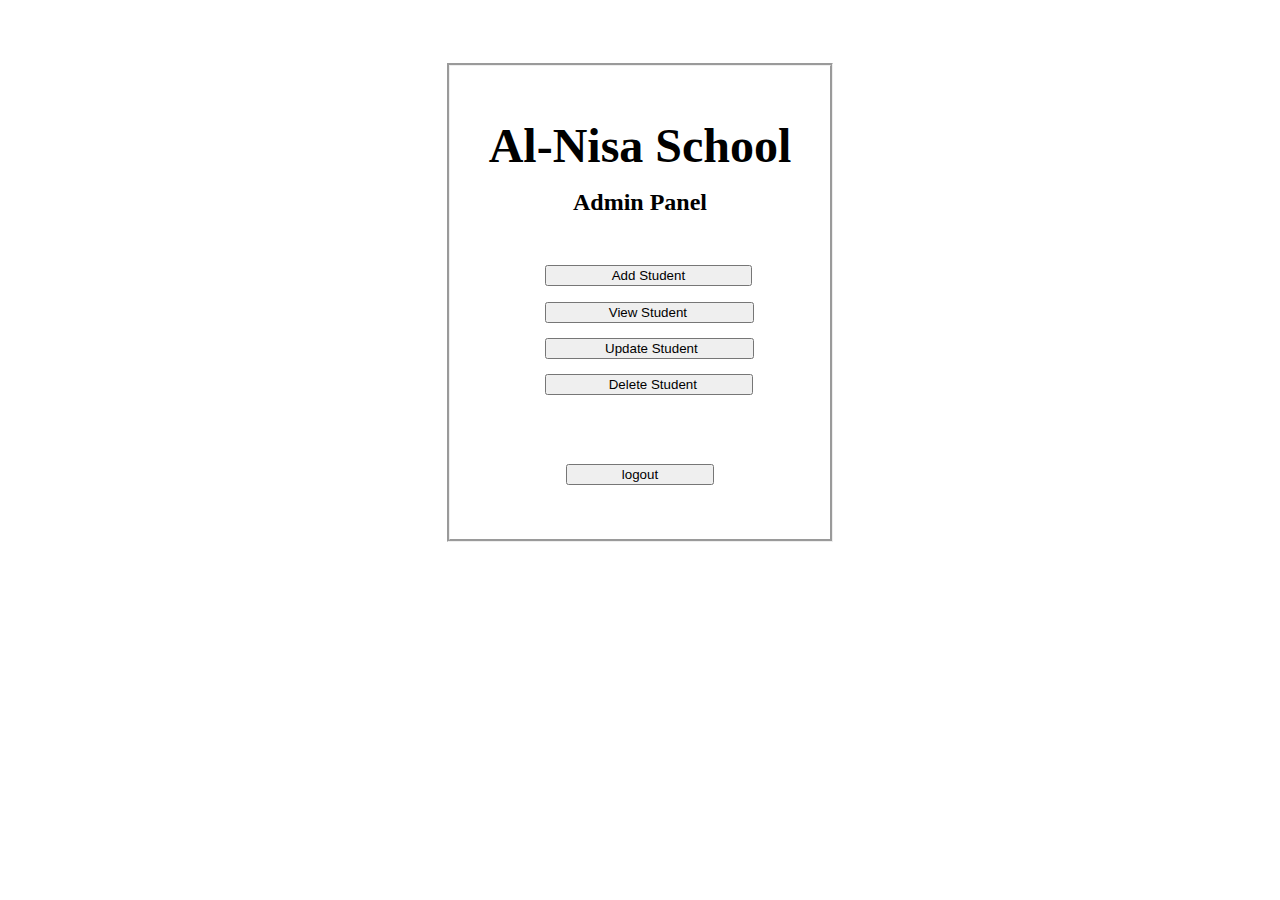
<file: index.html>
<!DOCTYPE html>
<html>


<head>
<style>
.one{

	text-align:center;
	width:30%;
	margin:auto;
border: groove;
margin-top:5%;
}
.two{

	text-align:center;
	width:40%;
	margin:auto;
margin-left:25%;

margin-top:4%;
}

.three{

	text-align:center;
	width:40%;
	margin:auto;

margin-top:4%;
}

</style>
<title>CMS</title>

</head>


<body>
<div class="one">
<br><br>

<p><b><font size="7">Al-Nisa School</font></b></p>
<p><b><font size="5">Admin Panel</font></b></p>
<br>
<div class="two">
<FORM action="add srudent.html" method="post">

<INPUT TYPE="SUBMIT" NAME="cmdReg" VALUE="                Add Student                ">

</FORM>

</div>
<div class="two">
<FORM action="view student.html" method="post">

<INPUT TYPE="SUBMIT" NAME="cmdReg" VALUE="               View Student                ">

</FORM>

</div>
<div class="two">
<FORM action="update student.html" method="post">

<INPUT TYPE="SUBMIT" NAME="cmdReg" VALUE="              Update Student             ">

</FORM>

</div>
<div class="two">
<FORM action="delete student.html" method="post">

<INPUT TYPE="SUBMIT" NAME="cmdReg" VALUE="               Delete Student             ">

</FORM>

</div>
<br><br><br>
<div class="three">
<FORM action="logout.html" method="post">

<INPUT TYPE="SUBMIT" NAME="cmdReg" VALUE="             logout             ">

</FORM>

</div>
<br><br><br>
</div>
</body>
</html>
</file>
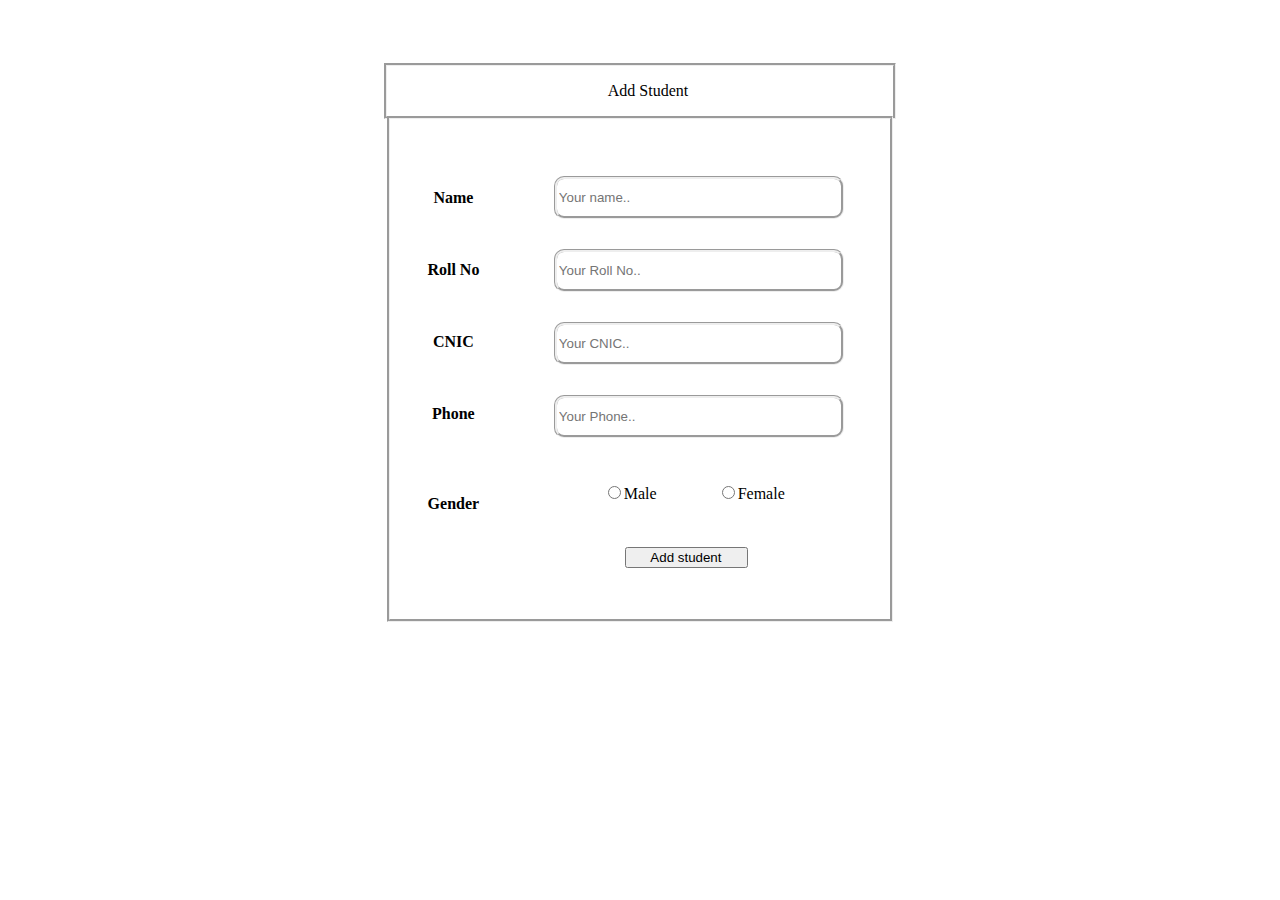
<file: add srudent.html>
<!DOCTYPE html>
<html>
<head>
<title>CMS</title>
<link href="mystyle.css" type="text/css" rel="stylesheet">
</head>
<body>
<div class="one">


<p>&nbsp;&nbsp;&nbsp;&nbsp;Add Student</p>


<div class="three">
<p>
<br><br><br>

<b>Name</b><br>
<br><br><br>
<b>Roll No</b><br>
<br><br><br>
<b>CNIC</b><br>
<br><br><br>
<b>Phone</b><br>
<br><br><br><br>
<b>Gender</b><br>
<br><br><br>
</p>

</div>




<div class="five">
<p><input type="text" id="fname" class="four" name="firstname" placeholder="Your name.."></p>
<p><input type="text" id="rno" class="six" name="Rollno" placeholder="Your Roll No.."></p>
<p><input type="text" id="cnic" class="six" name="CNIC" placeholder="Your CNIC.."></p>
<p><input type="text" id="PHONE" class="six" name="Phone" placeholder="Your Phone.."></p>

<div class="seven">
<FORM>
<INPUT TYPE="RADIO" NAME=�rda" VALUE=�y">Male&nbsp;&nbsp;&nbsp;&nbsp;&nbsp;&nbsp;&nbsp;&nbsp;&nbsp;&nbsp;&nbsp;&nbsp;&nbsp;&nbsp;
<INPUT TYPE="RADIO" NAME=�rda" VALUE=�n">Female
</FORM>

</div>
<div class="eight">
    <form action="submited.html" method="POST">

<INPUT TYPE="SUBMIT" NAME="cmdReg" VALUE="     Add student     ">

</FORM>

</div>

</div>
</body>
</html>
</file>
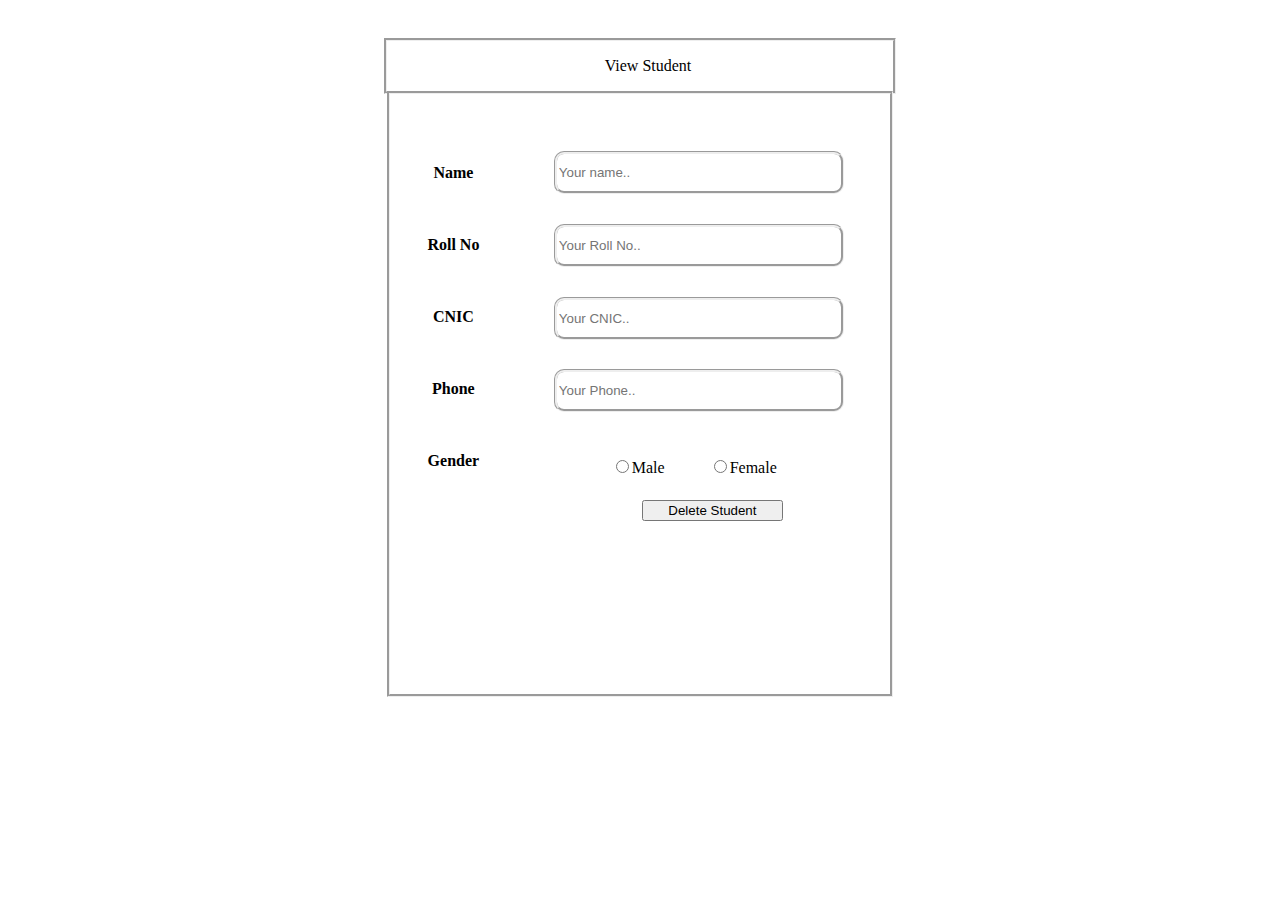
<file: Delete student.html>
<!DOCTYPE html>
<html>
<head>
<title>CMS</title>
<link href="mystyle2.css" type="text/css" rel="stylesheet">
</head>
<body>
<div class="one">


<p>&nbsp;&nbsp;&nbsp;&nbsp;View Student</p>


<div class="three">
<p>
<br><br><br>
<b>Name</b><br>
<br><br><br>
<b>Roll No</b><br>
<br><br><br>
<b>CNIC</b><br>
<br><br><br>
<b>Phone</b><br>
<br><br><br>
<b>Gender</b><br><br><br><br><br>
<br><br><br>
</p>

</div>



<div class="five">
    <p><input type="text" id="fname" class="four" name="firstname" placeholder="Your name.."></p>
    <p><input type="text" id="rno" class="six" name="Rollno" placeholder="Your Roll No.."></p>
    <p><input type="text" id="cnic" class="six" name="CNIC" placeholder="Your CNIC.."></p>
    <p><input type="text" id="PHONE" class="six" name="Phone" placeholder="Your Phone.."></p>



<div class="seven">
<FORM>
<INPUT TYPE="RADIO" NAME=�rda" VALUE=�y">Male &nbsp;&nbsp;&nbsp;&nbsp;&nbsp;&nbsp;&nbsp;&nbsp;&nbsp;
<INPUT TYPE="RADIO" NAME=�rda" VALUE=�n">Female
</FORM>


</div>
<div class="eight">
    <form action="submited.html" method="POST">

<INPUT TYPE="SUBMIT" NAME="cmdReg" VALUE="     Delete Student     ">

</FORM>

</div>

</div>
</body>
</html>
</file>
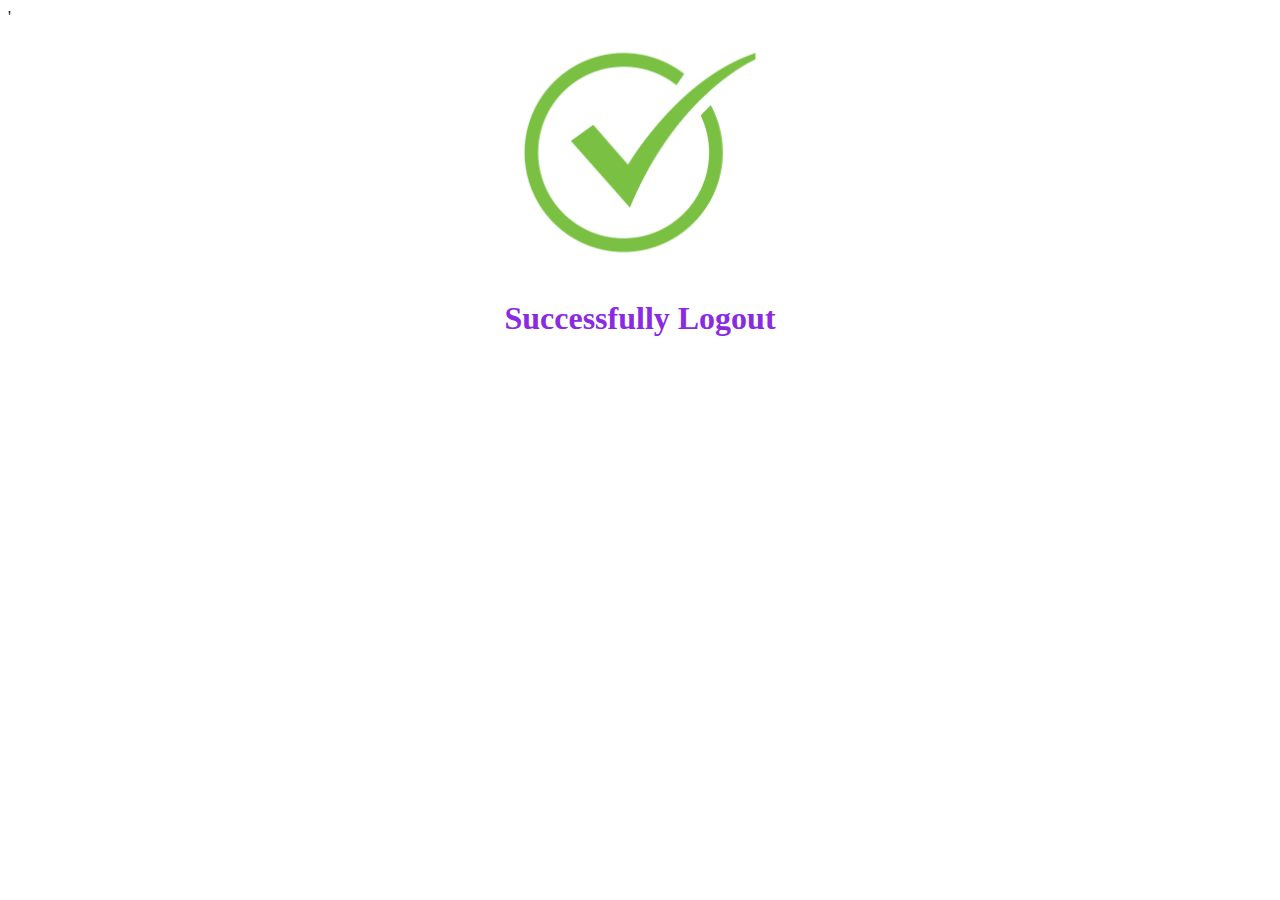
<file: logout.html>
<!DOCTYPE html>
<html lang="en">
<head>
    <meta charset="UTF-8">
    <meta name="viewport" content="width=device-width, initial-scale=1.0">
    <title>Logout</title>
    <link rel="stylesheet" href="mystyle3.css">'
</head>
<body>
    <img src="checkmark.png" alt="Submitted Successfully" class="center2">
    <h1>
        Successfully Logout
    </h1>
</body>
</html>
</file>
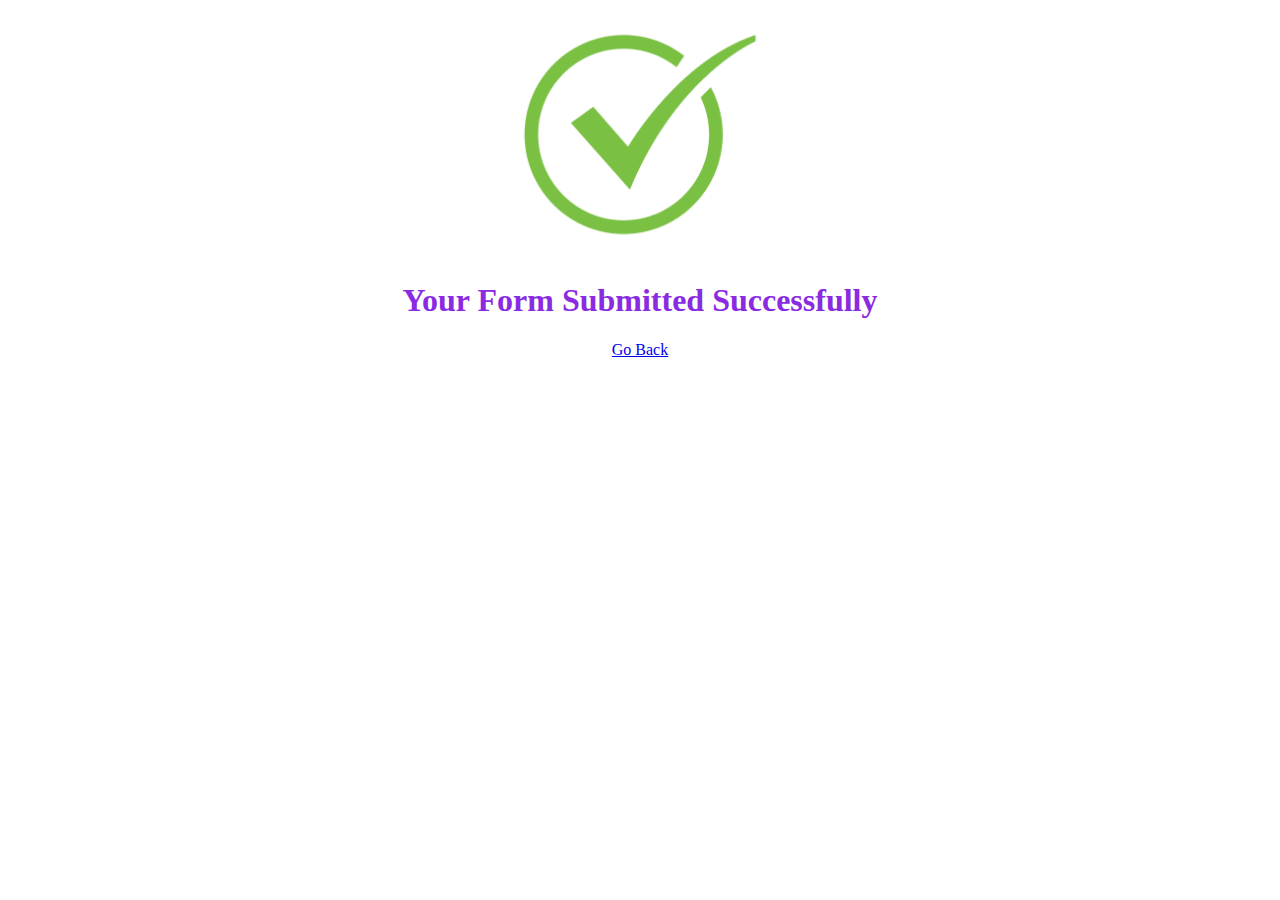
<file: submited.html>
<!DOCTYPE html>
<html lang="en">

<head>
    <meta charset="UTF-8">
    <meta name="viewport" content="width=device-width, initial-scale=1.0">
    <title>Your Form Submitted Successfully</title>
    <link rel="stylesheet" href="mystyle3.css">
</head>

<body>
    <img src="checkmark.png" alt="Submitted Successfully" class="center2">
    <h1>
        Your Form Submitted Successfully
    </h1>
    <p> <a href="index.html">Go Back</a>

    </p>


</body>

</html>
</file>
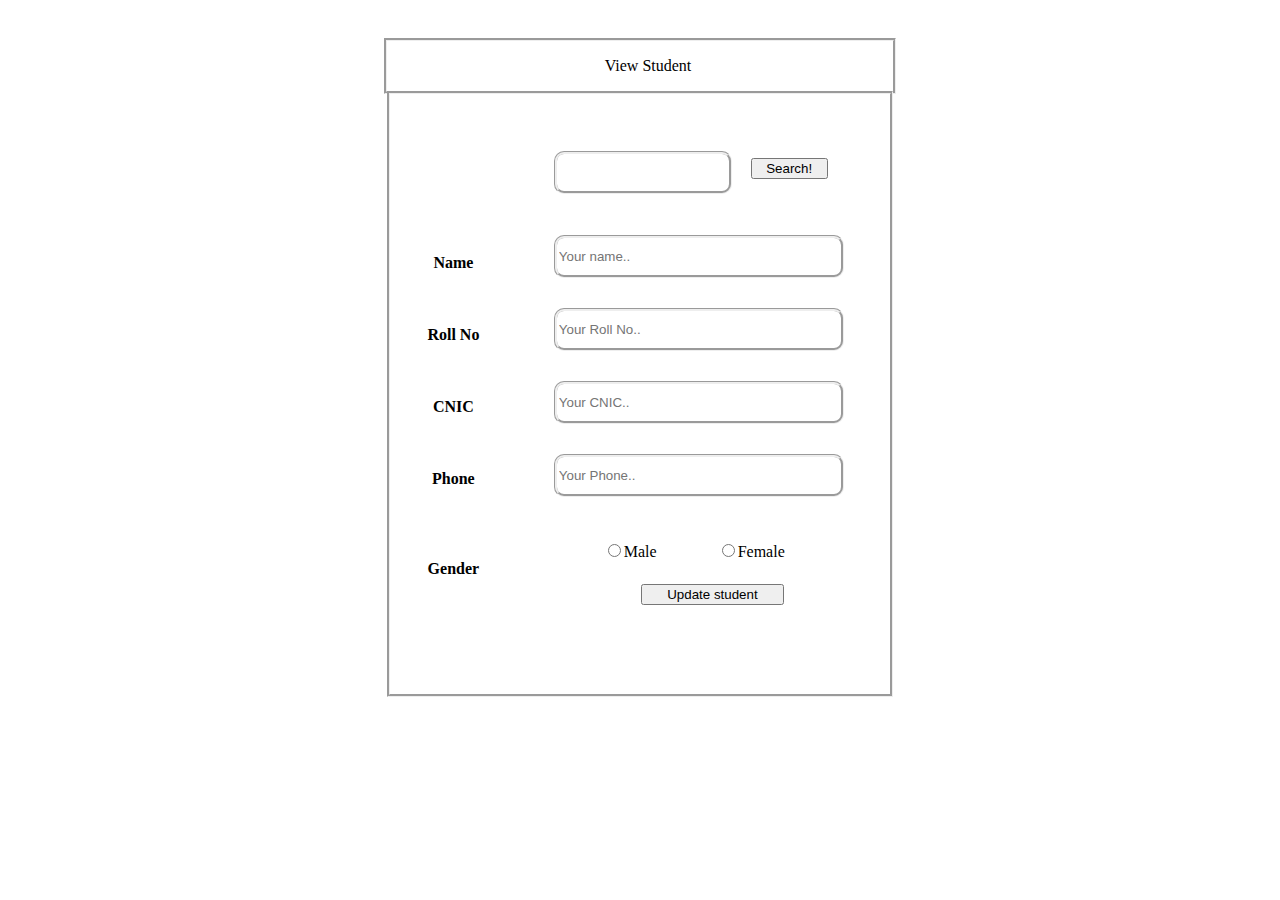
<file: Update student.html>
<!DOCTYPE html>
<html>
<head>
<title>CMS</title>
<link href="mystyle2.css" type="text/css" rel="stylesheet">
</head>
<body>
<div class="one">


<p>&nbsp;&nbsp;&nbsp;&nbsp;View Student</p>


<div class="three">
<p>
<br><br><br><br><br><br><br><br>
<b>Name</b><br>
<br><br><br>
<b>Roll No</b><br>
<br><br><br>
<b>CNIC</b><br>
<br><br><br>
<b>Phone</b><br>
<br><br><br><br>
<b>Gender</b><br>
<br><br><br>
</p>

</div>



<div class="five">
    <p><input type="text" id="Search" class="ten" name="Search"></p>
    <div class="eleven">
        <br>
        <FORM action="somepage.jsp" method="post">
        
        <INPUT TYPE="SUBMIT" NAME="cmdReg" VALUE="  Search!  ">
        
        </FORM>
        </div>

    <p><input type="text" id="fname" class="four" name="firstname" placeholder="Your name.."></p>
<p><input type="text" id="rno" class="six" name="Rollno" placeholder="Your Roll No.."></p>
<p><input type="text" id="cnic" class="six" name="CNIC" placeholder="Your CNIC.."></p>
<p><input type="text" id="PHONE" class="six" name="Phone" placeholder="Your Phone.."></p>




<div class="seven">
<FORM>
<INPUT TYPE="RADIO" NAME=�rda" VALUE=�y">Male&nbsp;&nbsp;&nbsp;&nbsp;&nbsp;&nbsp;&nbsp;&nbsp;&nbsp;&nbsp;&nbsp;&nbsp;&nbsp;&nbsp;
<INPUT TYPE="RADIO" NAME=�rda" VALUE=�n">Female
</FORM>

</div>
<div class="eight">
    <form action="submited.html" method="POST">
<INPUT TYPE="SUBMIT" NAME="cmdReg" VALUE="     Update student     ">

</FORM>

</div>

</div>
</body>
</html>
</file>
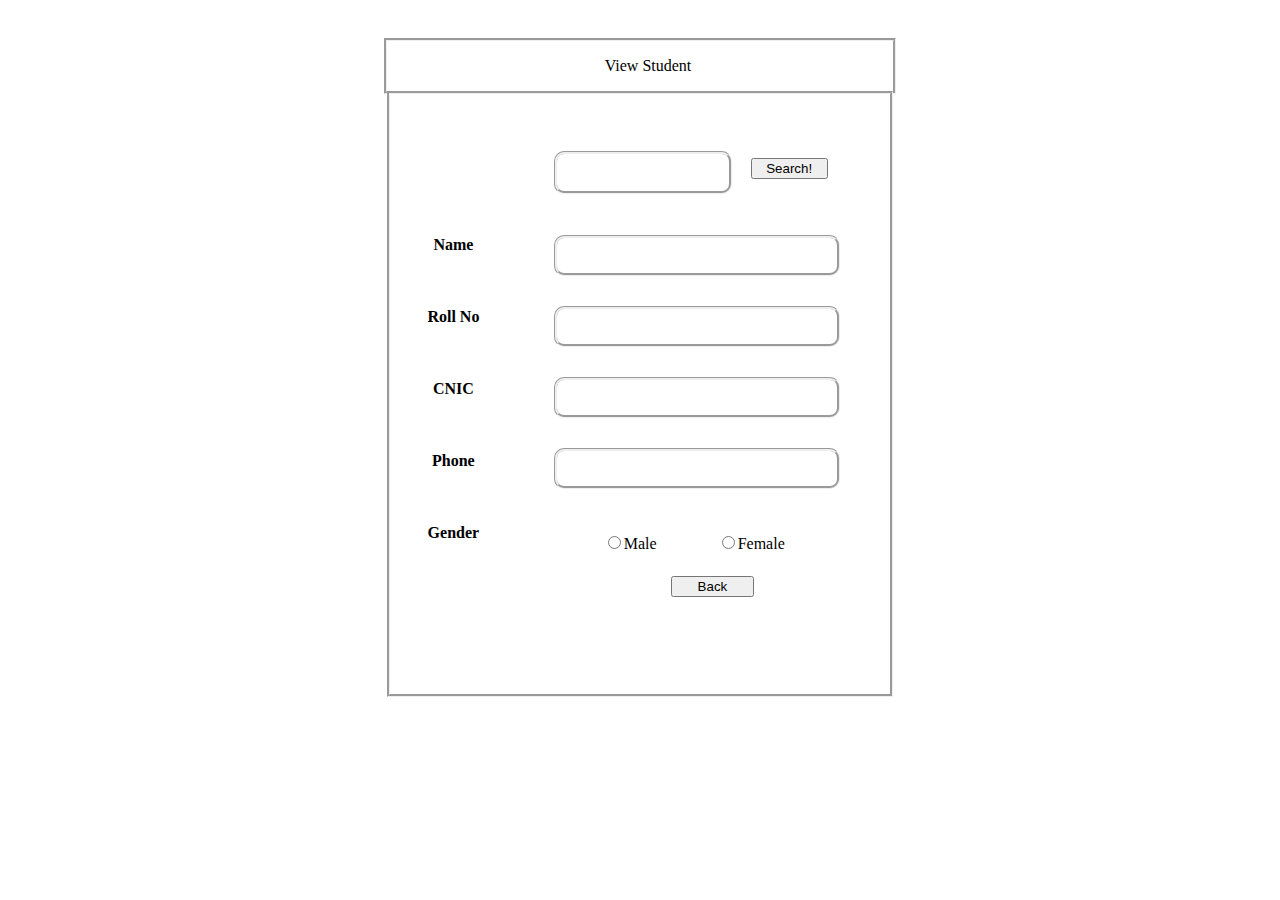
<file: view student.html>
<!DOCTYPE html>
<html>
<head>
<title>CMS</title>
<link href="mystyle2.css" type="text/css" rel="stylesheet">
</head>
<body>
<div class="one">


<p>&nbsp;&nbsp;&nbsp;&nbsp;View Student</p>


<div class="three">
<p>
<br><br><br><br><br><br><br>
<b>Name</b><br>
<br><br><br>
<b>Roll No</b><br>
<br><br><br>
<b>CNIC</b><br>
<br><br><br>
<b>Phone</b><br>
<br><br><br>
<b>Gender</b><br>
<br><br><br>
</p>

</div>



<div class="five">

<p><input type="text" id="Search" class="ten" name="Search"></p>
<div class="eleven">
<br>
<FORM action="somepage.jsp" method="post">

<INPUT TYPE="SUBMIT" NAME="cmdReg" VALUE="  Search!  ">

</FORM>
</div>
<div class="four">
<p></p>
</div>
<div class="six">
<p></p>
</div>
<div class="six">
<p></p>
</div>
<div class="six">
<p></p>
</div>

<div class="seven">
<FORM>
<INPUT TYPE="RADIO" NAME=�rda" VALUE=�y">Male&nbsp;&nbsp;&nbsp;&nbsp;&nbsp;&nbsp;&nbsp;&nbsp;&nbsp;&nbsp;&nbsp;&nbsp;&nbsp;&nbsp;
<INPUT TYPE="RADIO" NAME=�rda" VALUE=�n">Female
</FORM>

</div>
<div class="eight">
    <form action="submited.html" method="POST">

<INPUT TYPE="SUBMIT" NAME="cmdReg" VALUE="     Back     ">

</FORM>

</div>

</div>
</body>
</html>
</file>
<file: mystyle.css>
.one{

	text-align:center;
	width:40%;
	margin:auto;
border: groove;
margin-top:5%;
}


.three{
border: groove;
width:24.99%;
height:500px;	
border-right: none;	
	float:left;
	


}
.four{
	border: groove;
	width:74.99%;
	height:35px;
	margin-top:11%;
	margin-left:10%;
	border-radius:10px;
	
	float:left;
	
}
.five{
	border: groove;
	border-left: none;
	width:73.8%;
	height:500px;
	margin:auto;
	

	float:left;
}
.six{
	border: groove;
	width:74.99%;
	height:35px;
	margin-top:8%;
	margin-left:10%;
	border-radius:10px;
	
	float:left;
	
}

.seven{

	width:74.99%;
	height:35px;
	margin-top:12%;
	margin-left:10%;
	
	
	float:left;
	
}

.eight{
margin-left:23%;

	width:44.99%;
	height:35px;
margin-top:8%;
	
	border-radius:10px;
	
	float:left;
	text-align:center;
}
.nine{
magin-top:0.99;
}
</file>
<file: mystyle2.css>
.one{

	text-align:center;
	width:40%;
	margin:auto;
border: groove;
margin-top:3%;
}


.three{
border: groove;
width:24.99%;
height:600px;	
border-right: none;	
	float:left;
	


}
.four{
border: groove;
	width:74.99%;
	height:35px;
margin-top:11%;
	margin-left:10%;
	border-radius:10px;
	
	float:left;
	
}
.five{
border: groove;
border-left: none;
	width:73.8%;
	height:600px;
	margin:auto;
	

	float:left;
}
.six{
border: groove;
	width:74.99%;
	height:35px;
margin-top:8%;
	margin-left:10%;
	border-radius:10px;
	
	float:left;
	
}

.seven{

	width:74.99%;
	height:35px;
	margin-top:12%;
	margin-left:10%;
	
	
	float:left;
	
}

.eight{
	margin-left:30%;

	width:44.99%;
	height:35px;
	margin-top:2%;
	
	border-radius:10px;
	
	float:left;
	text-align:center;
}
.nine{
magin-top:0.99;
}

.ten{
border: groove;
	width:44.99%;
	height:35px;
margin-top:11%;
	margin-left:10%;
	border-radius:10px;
	
	float:left;
}
.eleven{

        margin-top:8%;
	width:30.8%;
	height:50px;
	
	

	float:left;
}
</file>
<file: mystyle3.css>
.center {
    display: block;
    margin-left: auto;
    margin-right: auto;
    width: 50%;
    
  }



.center2 {
    display: block;
    margin-left: auto;
    margin-right: auto;
    width: 20%;
    
  }

  
h1{
    color: blueviolet;
    text-align: center;

}
table{
    background-color: cornflowerblue;
    color: cornsilk;
    

}
.button {
    background-color: gainsboro;
    border: none;
    /* color: white; */
    padding: 15px 32px;
    text-align: center;
    text-decoration: none;
    display: inline-block;
    font-size: 16px;
    margin: 4px 2px;
    cursor: pointer;
    -webkit-transition-duration: 0.4s; /* Safari */
    transition-duration: 0.4s;
    border-radius: 12px;
    
  }

  .button1 .button2{
    box-shadow: 0 8px 16px 0 rgba(0,0,0,0.2), 0 6px 20px 0 rgba(0,0,0,0.19);
  }
  
  p{
    text-align: center;
  }
</file>
